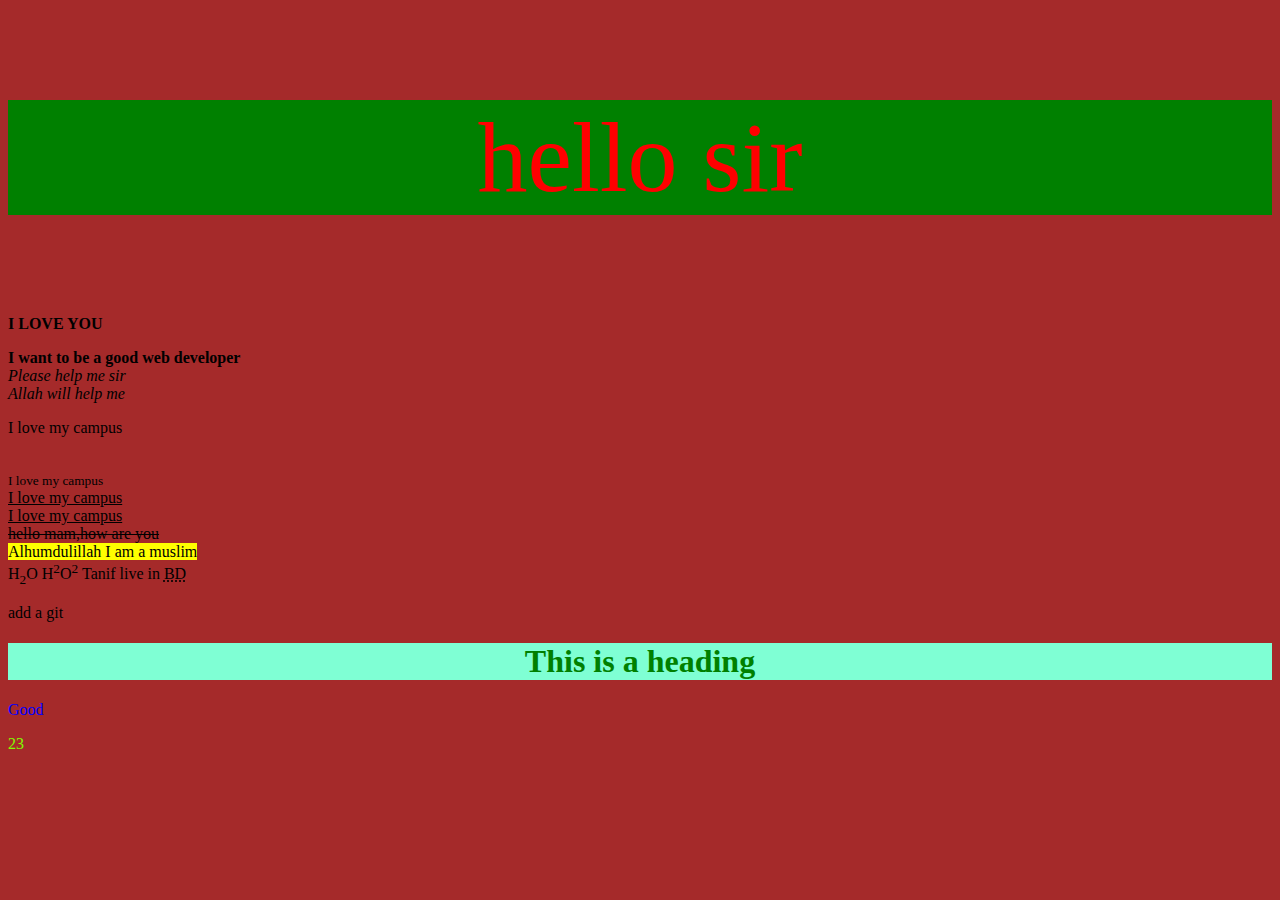
<file: index.html>
<!DOCTYPE html>
<html lang="en">
<head>
    <meta charset="UTF-8">
    <meta name="viewport" content="width=device-width, initial-scale=1.0">
    <link rel="stylesheet" href="style.css">
    <title>Document</title>
</head>
<body>
 <p style="color: red; text-align: center; background-color: green; font-size: 100px;">hello sir</p>
  <!-- <img src="./tanif/b.jpg"> -->


  <!-- lecture-5 by hablu programmer -->

  <p><b>I LOVE YOU</b></p>
  <strong>I want to be a good web developer</strong><br>
  <i>Please help me sir</i><br>
  <em>Allah will help me</em>


   <!-- lecture-6 by hablu programmer -->

  <p>I love my campus</p><br>
  <small>I love my campus</small><br>
  <u>I love my campus</u><br>
  <ins>I love my campus</ins><br>
  <del>hello mam,how are you</del><br>
  <mark>Alhumdulillah I am a muslim</mark><br>

    <!-- lecture-7 by hablu programmer -->

H<sub>2</sub>O
H<sup>2</sup>O<sup>2</sup>

  <!-- lecture-9 by hablu programmer -->
  Tanif live in <abbr title="Bangladesh">BD</abbr>
  <p>add a git</p>
  <h1>This is a heading</h1>
  <p class="p1">Good</p>
  <p id="second">23</p>
  
</body>
</html>
</file>
<file: style.css>
h1{
    color:green;text-align:center;
    background-color: aquamarine;
    
}
body{
    background-color: brown;
}
.p1{
    color: blue;
}
#second{
    color: chartreuse;
}
</file>
